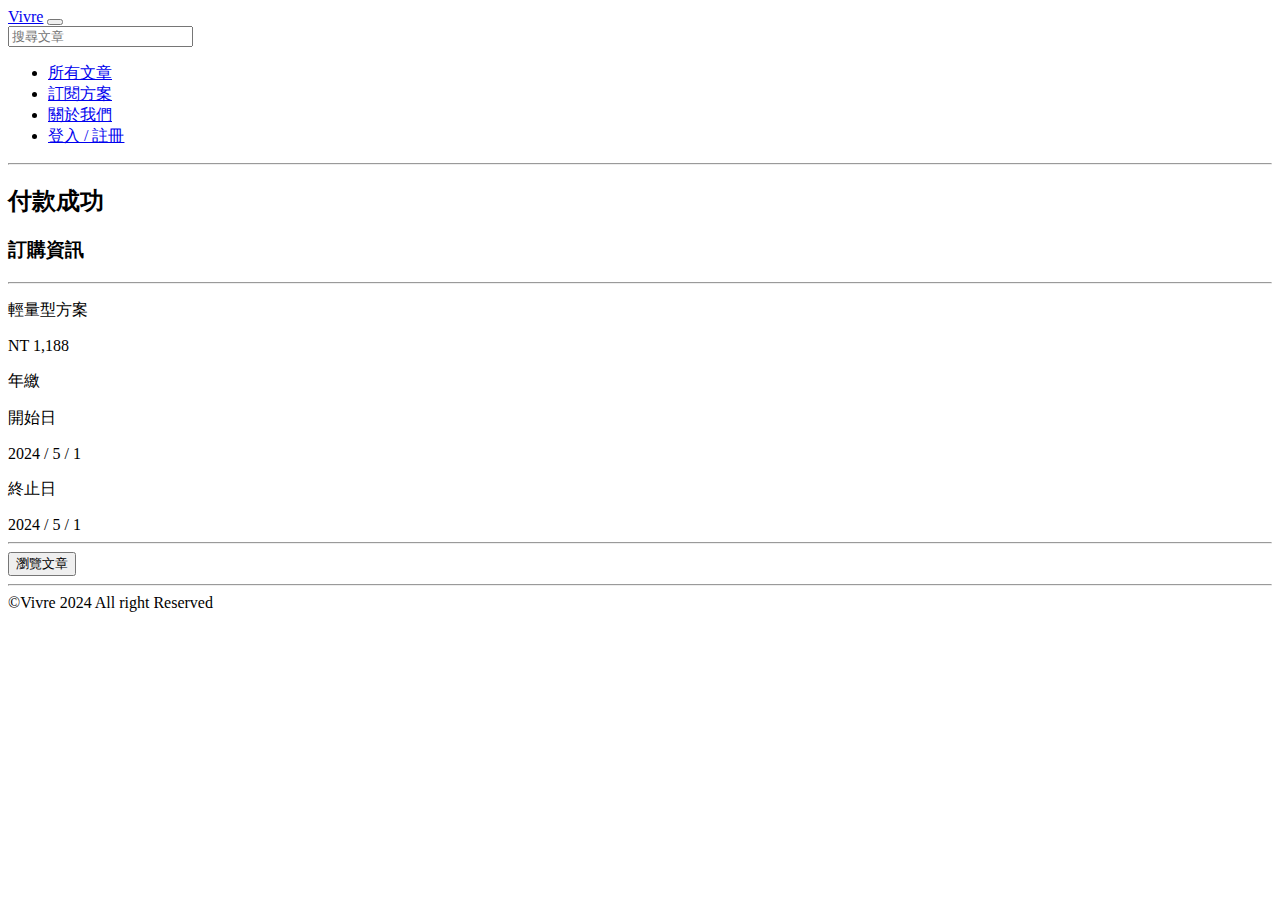
<file: pages/paysuccess.html>
<!DOCTYPE html>
<html lang="en">

<head>
  <meta charset="UTF-8">
  <meta name="viewport" content="width=device-width, initial-scale=1.0">
  <title>Document</title>
</head>

<body>
  <div class="bg-primary-100">
    <nav class="navbar navbar-expand-lg container ">
      <div class="container-fluid">
        <a class="navbar-brand eng-font" href="#">Vivre</a>
        <button class="navbar-toggler" type="button" data-bs-toggle="collapse" data-bs-target="#navbarSupportedContent" aria-controls="navbarSupportedContent" aria-expanded="false" aria-label="Toggle navigation">
          <span class="navbar-toggler-icon"></span>
        </button>
        <div class="collapse navbar-collapse " id="navbarSupportedContent">
          <form class="d-flex me-auto">
            <div class="input-group  ">
              <input type="text" class="form-control " placeholder="搜尋文章" aria-label="Username" aria-describedby="basic-addon1">
              <span class="input-group-text" id="basic-addon1"><i class="bi bi-search"></i></span>
            </div>
          </form>

          <ul class="navbar-nav  mb-2 mb-lg-0">
            <li class="nav-item">
              <a class="nav-link active" aria-current="page" href="#">所有文章</a>
            </li>
            <li class="nav-item">
              <a class="nav-link active" aria-current="page" href="#">訂閱方案</a>
            </li>
            <li class="nav-item">
              <a class="nav-link active" aria-current="page" href="#">關於我們</a>
            </li>

            <li class="nav-item">
              <a class="btn btn-accent-200 w-100 text-white rounded-pill" href="#" role="button">登入 / 註冊</a>
            </li>
          </ul>

        </div>
      </div>
    </nav>
    <hr class="container">


    <!-- content -->

    <div class="paysuccess px-4 px-lg-0">
      <h2 class="text-accent-200 text-center"><i class="bi bi-check2-circle"></i>付款成功</h2>
      <div class="card p-10">
        <h3 class="fw-bold fs-24">訂購資訊</h3>
        <hr>
        <div class="d-flex justify-content-between fw-bold fs-20">
          <p class="">輕量型方案</p>
          <p>NT 1,188</p>
        </div>
        <p class="mb-10">年繳</p>
        <div class="d-flex justify-content-between mb-4 fw-bolder">
          <p>開始日</p>
          <time>2024 / 5 / 1</time>
        </div>
        <div class="d-flex justify-content-between fw-bolder">
          <p>終止日</p>
          <time>2024 / 5 / 1</time>
        </div>
        <hr>
        <button class="btn btn-accent-200 text-white rounded-pill">瀏覽文章</button>
      </div>
    </div>


    <!-- footer -->
    <hr class="container">
    <footer class="py-6 text-center">
      ©Vivre 2024 All right Reserved
    </footer>
  </div>
  <script type="module" src="../main.js"></script>
</body>

</html>
</file>
